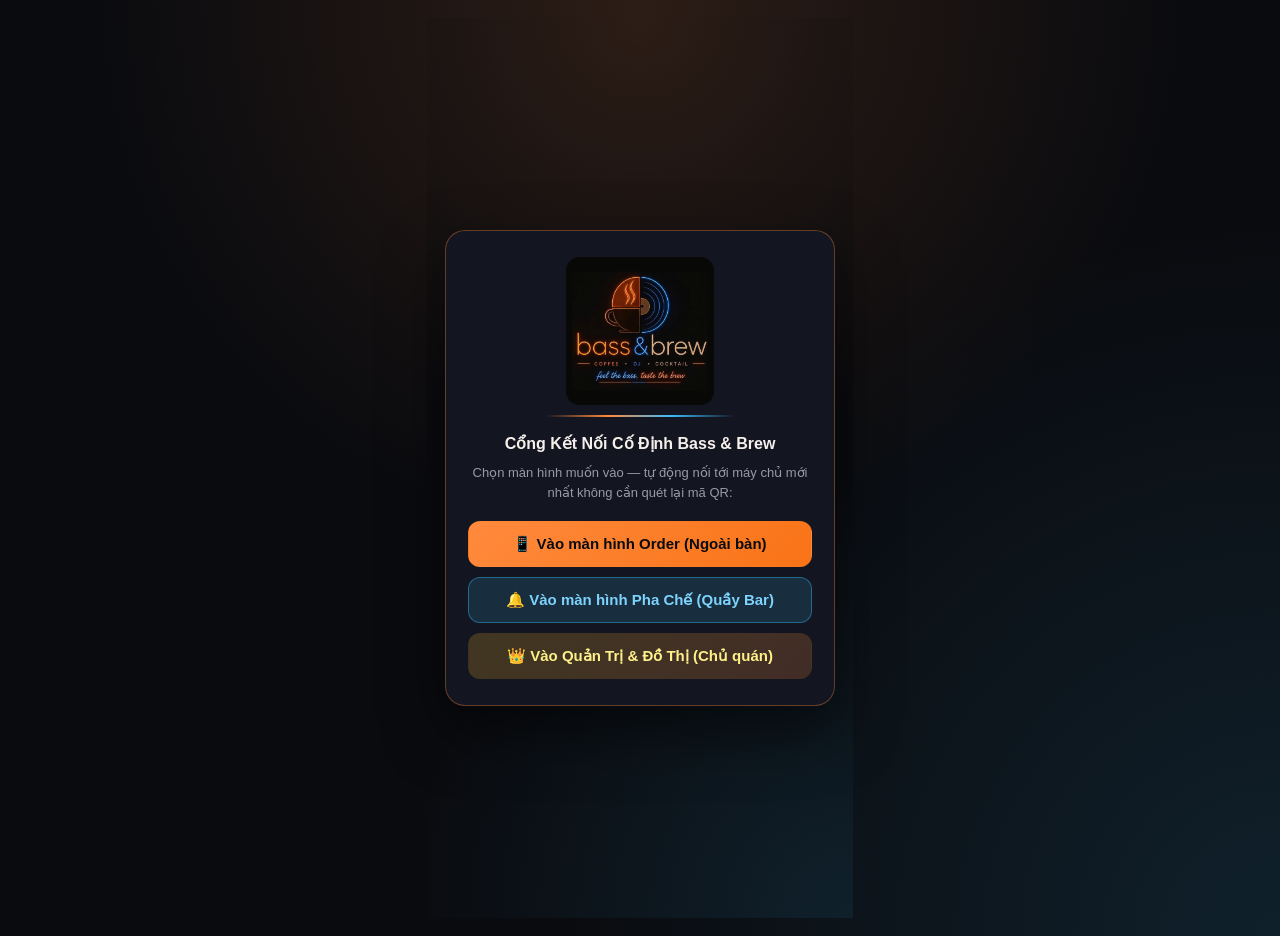
<file: index.html>
<!DOCTYPE html>
<html lang="vi">
<head>
    <meta charset="utf-8" />
    <meta name="viewport" content="width=device-width, initial-scale=1.0, maximum-scale=1.0, user-scalable=no, viewport-fit=cover" />
    <meta name="theme-color" content="#0A0B0F" />
    <link rel="icon" type="image/png" href="./icons/icon-order-192.png" />
    <title>Bass &amp; Brew POS — Cổng Kết Nối Cố Định</title>
    <link rel="stylesheet" href="./portal.css?v=3" />
</head>
<body>
    <main class="portal-card">
        <img src="./images/logo-full.png" alt="Bass &amp; Brew" class="portal-logo" />
        <div class="neon-line"></div>
        <div class="portal-status loading">Cổng Kết Nối Cố Định Bass &amp; Brew</div>
        <p class="portal-detail">Chọn màn hình muốn vào — tự động nối tới máy chủ mới nhất không cần quét lại mã QR:</p>
        <a id="go-order" href="./order.html" class="btn btn-primary">📱 Vào màn hình Order (Ngoài bàn)</a>
        <a id="go-bar" href="./bar.html" class="btn btn-secondary">🔔 Vào màn hình Pha Chế (Quầy Bar)</a>
        <a id="go-admin" href="./admin.html" class="btn btn-admin">👑 Vào Quản Trị &amp; Đồ Thị (Chủ quán)</a>
    </main>
    <script>
        (function () {
            const g = new URLSearchParams(window.location.search).get('g');
            if (g) {
                document.getElementById('go-order').href = './order.html?g=' + encodeURIComponent(g);
                document.getElementById('go-bar').href = './bar.html?g=' + encodeURIComponent(g);
                document.getElementById('go-admin').href = './admin.html?g=' + encodeURIComponent(g);
            }
        })();
    </script>
</body>
</html>
</file>
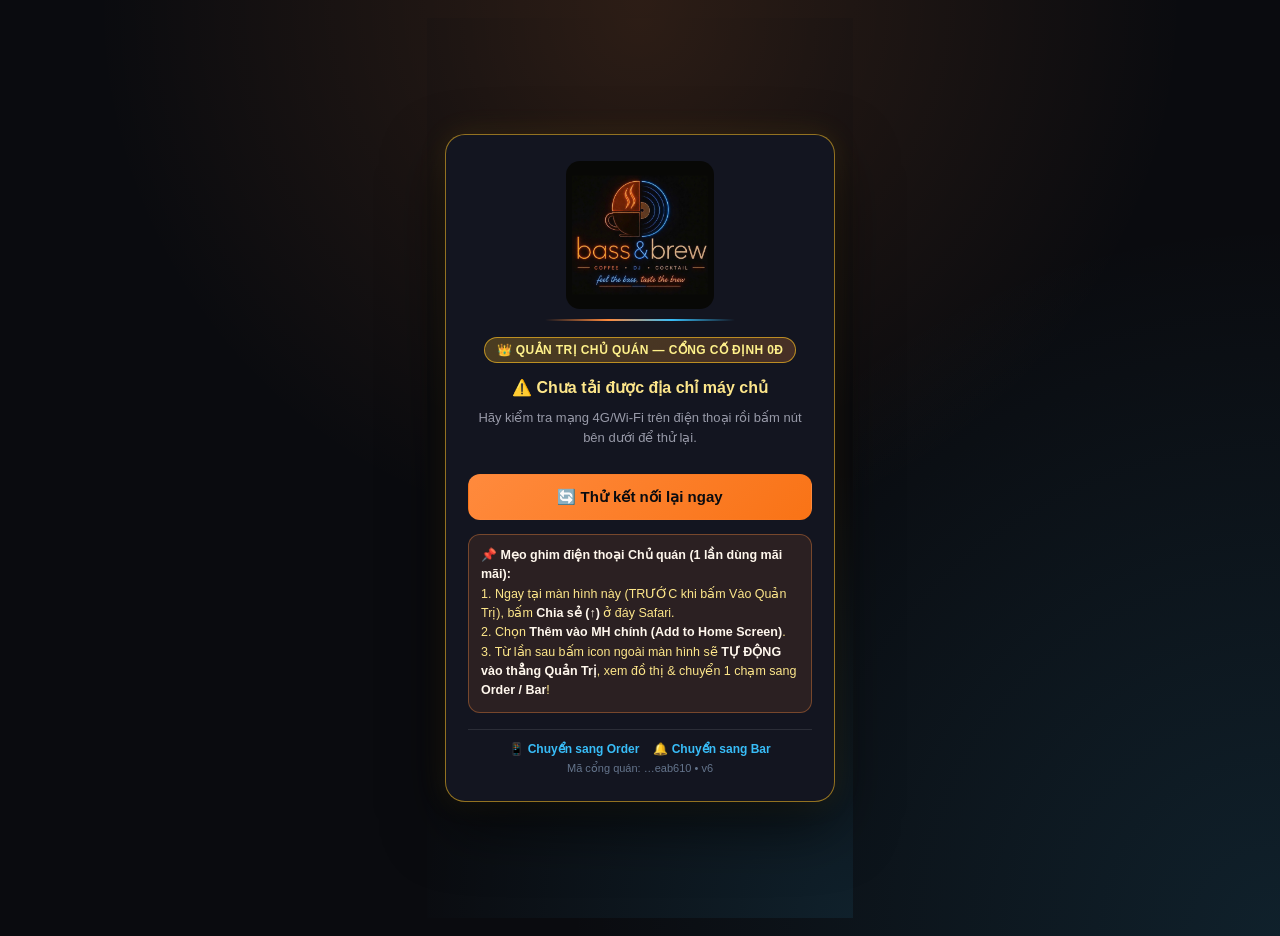
<file: admin.html>
<!DOCTYPE html>
<html lang="vi">
<head>
    <meta charset="utf-8" />
    <meta name="viewport" content="width=device-width, initial-scale=1.0, maximum-scale=1.0, user-scalable=no, viewport-fit=cover" />
    <meta name="apple-mobile-web-app-capable" content="yes" />
    <meta name="mobile-web-app-capable" content="yes" />
    <meta name="apple-mobile-web-app-status-bar-style" content="black-translucent" />
    <meta name="apple-mobile-web-app-title" content="B&amp;B Quản Trị" />
    <meta name="theme-color" content="#0A0B0F" />
    <!-- Không gắn manifest tĩnh có start_url cố định vì iOS Safari sẽ cắt mất ?g=<GistId> khi bấm Thêm vào MH chính! -->
    <link rel="apple-touch-icon" sizes="256x256" href="./icons/icon-app-256.png" />
    <link rel="icon" type="image/png" href="./icons/icon-app-256.png" />
    <title>Bass &amp; Brew — Quản Trị</title>
    <link rel="stylesheet" href="./portal.css?v=3" />
</head>
<body data-target="/admin">
    <main class="portal-card portal-card-admin">
        <img src="./images/logo-full.png" alt="Bass &amp; Brew" class="portal-logo" />
        <div class="neon-line"></div>
        <div class="role-badge role-admin">👑 QUẢN TRỊ CHỦ QUÁN — CỔNG CỐ ĐỊNH 0Đ</div>
        <div id="portal-spinner" class="spinner"></div>
        <div id="portal-status" class="portal-status loading">🔄 Đang tìm máy chủ Bass &amp; Brew...</div>
        <p id="portal-detail" class="portal-detail">Tự động nối tới đường truyền mới nhất của máy chủ — xem đồ thị thống kê &amp; chuyển nhanh Order / Bar trên 1 máy.</p>
        <a id="portal-open-btn" href="#" class="btn btn-primary" style="display:none;">👑 Vào Trang Quản Trị &amp; Đồ Thị ngay</a>
        <button id="portal-retry-btn" type="button" class="btn btn-primary" style="margin-top:8px;">🔄 Thử kết nối lại ngay</button>
        <div id="portal-pin-guide" class="pin-guide">
            <b>📌 Mẹo ghim điện thoại Chủ quán (1 lần dùng mãi mãi):</b><br />
            1. Ngay tại màn hình này (TRƯỚC khi bấm Vào Quản Trị), bấm <b>Chia sẻ (↑)</b> ở đáy Safari.<br />
            2. Chọn <b>Thêm vào MH chính (Add to Home Screen)</b>.<br />
            3. Từ lần sau bấm icon ngoài màn hình sẽ <b>TỰ ĐỘNG vào thẳng Quản Trị</b>, xem đồ thị &amp; chuyển 1 chạm sang <b>Order / Bar</b>!
        </div>
        <div class="portal-footer">
            <div style="display:flex; justify-content:center; gap:14px; flex-wrap:wrap;">
                <a class="portal-switch-link" href="./order.html">📱 Chuyển sang Order</a>
                <a class="portal-switch-link" href="./bar.html">🔔 Chuyển sang Bar</a>
            </div>
            <div id="portal-gist-tag" style="margin-top:6px; font-size:11px; color:#64748B;"></div>
        </div>
    </main>
    <script src="./portal.js?v=6"></script>
</body>
</html>
</file>
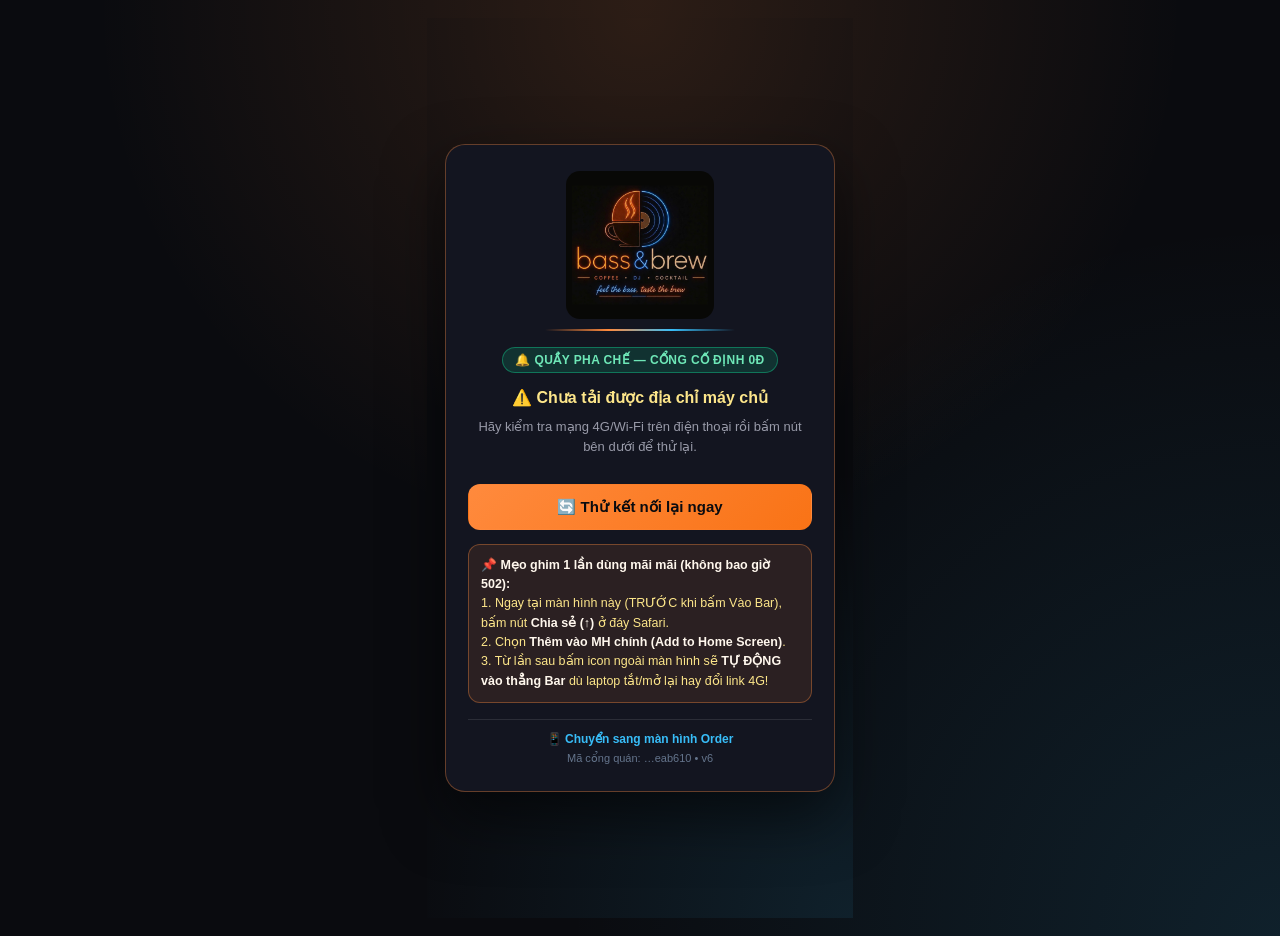
<file: bar.html>
<!DOCTYPE html>
<html lang="vi">
<head>
    <meta charset="utf-8" />
    <meta name="viewport" content="width=device-width, initial-scale=1.0, maximum-scale=1.0, user-scalable=no, viewport-fit=cover" />
    <meta name="apple-mobile-web-app-capable" content="yes" />
    <meta name="mobile-web-app-capable" content="yes" />
    <meta name="apple-mobile-web-app-status-bar-style" content="black-translucent" />
    <meta name="apple-mobile-web-app-title" content="Bass &amp; Brew Bar" />
    <meta name="theme-color" content="#0A0B0F" />
    <!-- Không gắn manifest tĩnh có start_url cố định vì iOS Safari sẽ cắt mất ?g=<GistId> khi bấm Thêm vào MH chính! -->
    <link rel="apple-touch-icon" sizes="192x192" href="./icons/icon-bar-192.png" />
    <link rel="apple-touch-icon" sizes="512x512" href="./icons/icon-bar-512.png" />
    <link rel="icon" type="image/png" href="./icons/icon-bar-192.png" />
    <title>Bass &amp; Brew — Pha Chế</title>
    <link rel="stylesheet" href="./portal.css?v=3" />
</head>
<body data-target="/bar">
    <main class="portal-card">
        <img src="./images/logo-full.png" alt="Bass &amp; Brew" class="portal-logo" />
        <div class="neon-line"></div>
        <div class="role-badge role-bar">🔔 QUẦY PHA CHẾ — CỔNG CỐ ĐỊNH 0Đ</div>
        <div id="portal-spinner" class="spinner"></div>
        <div id="portal-status" class="portal-status loading">🔄 Đang tìm máy chủ Bass &amp; Brew...</div>
        <p id="portal-detail" class="portal-detail">Tự động nối tới đường truyền mới nhất của laptop quầy thu ngân.</p>
        <a id="portal-open-btn" href="#" class="btn btn-primary" style="display:none;">🚀 Vào màn hình Pha Chế (Bar) ngay</a>
        <button id="portal-retry-btn" type="button" class="btn btn-primary" style="margin-top:8px;">🔄 Thử kết nối lại ngay</button>
        <div id="portal-pin-guide" class="pin-guide">
            <b>📌 Mẹo ghim 1 lần dùng mãi mãi (không bao giờ 502):</b><br />
            1. Ngay tại màn hình này (TRƯỚC khi bấm Vào Bar), bấm nút <b>Chia sẻ (↑)</b> ở đáy Safari.<br />
            2. Chọn <b>Thêm vào MH chính (Add to Home Screen)</b>.<br />
            3. Từ lần sau bấm icon ngoài màn hình sẽ <b>TỰ ĐỘNG vào thẳng Bar</b> dù laptop tắt/mở lại hay đổi link 4G!
        </div>
        <div class="portal-footer">
            <a id="portal-switch-link" class="portal-switch-link" href="./order.html">📱 Chuyển sang màn hình Order</a>
            <div id="portal-gist-tag" style="margin-top:6px; font-size:11px; color:#64748B;"></div>
        </div>
    </main>
    <script src="./portal.js?v=6"></script>
</body>
</html>
</file>
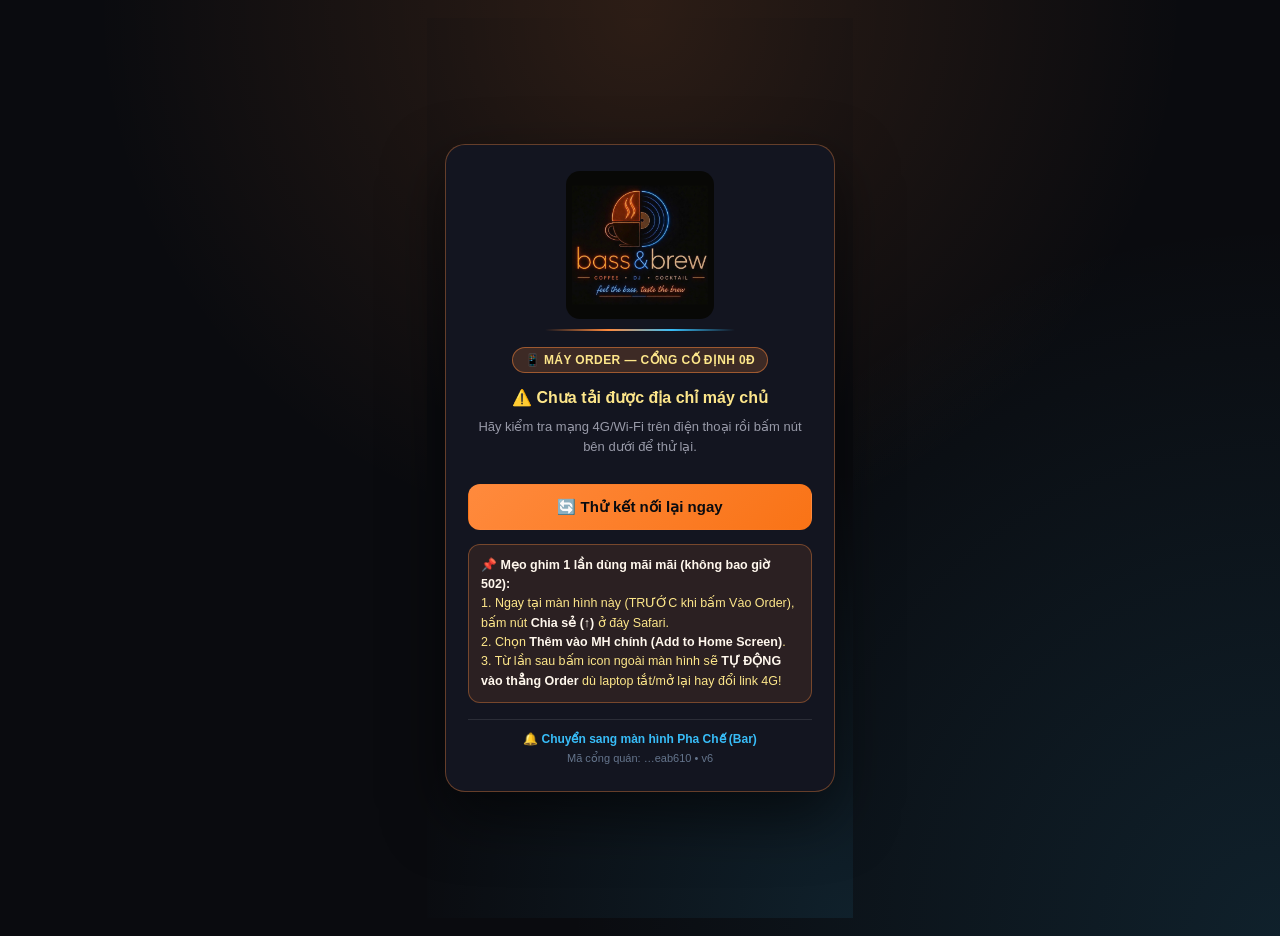
<file: order.html>
<!DOCTYPE html>
<html lang="vi">
<head>
    <meta charset="utf-8" />
    <meta name="viewport" content="width=device-width, initial-scale=1.0, maximum-scale=1.0, user-scalable=no, viewport-fit=cover" />
    <meta name="apple-mobile-web-app-capable" content="yes" />
    <meta name="mobile-web-app-capable" content="yes" />
    <meta name="apple-mobile-web-app-status-bar-style" content="black-translucent" />
    <meta name="apple-mobile-web-app-title" content="Bass &amp; Brew" />
    <meta name="theme-color" content="#0A0B0F" />
    <!-- Không gắn manifest tĩnh có start_url cố định vì iOS Safari sẽ cắt mất ?g=<GistId> khi bấm Thêm vào MH chính! -->
    <link rel="apple-touch-icon" sizes="192x192" href="./icons/icon-order-192.png" />
    <link rel="apple-touch-icon" sizes="512x512" href="./icons/icon-order-512.png" />
    <link rel="icon" type="image/png" href="./icons/icon-order-192.png" />
    <title>Bass &amp; Brew — Order</title>
    <link rel="stylesheet" href="./portal.css?v=3" />
</head>
<body data-target="/order">
    <main class="portal-card">
        <img src="./images/logo-full.png" alt="Bass &amp; Brew" class="portal-logo" />
        <div class="neon-line"></div>
        <div class="role-badge role-order">📱 MÁY ORDER — CỔNG CỐ ĐỊNH 0Đ</div>
        <div id="portal-spinner" class="spinner"></div>
        <div id="portal-status" class="portal-status loading">🔄 Đang tìm máy chủ Bass &amp; Brew...</div>
        <p id="portal-detail" class="portal-detail">Tự động nối tới đường truyền mới nhất của laptop quầy thu ngân.</p>
        <a id="portal-open-btn" href="#" class="btn btn-primary" style="display:none;">🚀 Vào màn hình Order ngay</a>
        <button id="portal-retry-btn" type="button" class="btn btn-primary" style="margin-top:8px;">🔄 Thử kết nối lại ngay</button>
        <div id="portal-pin-guide" class="pin-guide">
            <b>📌 Mẹo ghim 1 lần dùng mãi mãi (không bao giờ 502):</b><br />
            1. Ngay tại màn hình này (TRƯỚC khi bấm Vào Order), bấm nút <b>Chia sẻ (↑)</b> ở đáy Safari.<br />
            2. Chọn <b>Thêm vào MH chính (Add to Home Screen)</b>.<br />
            3. Từ lần sau bấm icon ngoài màn hình sẽ <b>TỰ ĐỘNG vào thẳng Order</b> dù laptop tắt/mở lại hay đổi link 4G!
        </div>
        <div class="portal-footer">
            <a id="portal-switch-link" class="portal-switch-link" href="./bar.html">🔔 Chuyển sang màn hình Pha Chế (Bar)</a>
            <div id="portal-gist-tag" style="margin-top:6px; font-size:11px; color:#64748B;"></div>
        </div>
    </main>
    <script src="./portal.js?v=6"></script>
</body>
</html>
</file>
<file: portal.css>
:root {
    --bg: #0A0B0F;
    --surface: #131520;
    --border: rgba(255, 255, 255, 0.10);
    --primary: #FF8A3D;
    --accent: #38BDF8;
    --cream: #F5F0EB;
    --muted: #989AA8;
    --ok: #6EE7B7;
    --warn: #FDE68A;
    --danger: #FDA4AF;
}
* { box-sizing: border-box; }
html, body {
    margin: 0;
    padding: 0;
    min-height: 100dvh;
    background: radial-gradient(circle at top, rgba(255, 138, 61, 0.14), transparent 48%),
                radial-gradient(circle at bottom right, rgba(56, 189, 248, 0.12), transparent 45%),
                var(--bg);
    color: var(--cream);
    font-family: -apple-system, BlinkMacSystemFont, "Segoe UI", Roboto, sans-serif;
    display: flex;
    align-items: center;
    justify-content: center;
    padding: 18px;
}
.portal-card {
    width: 100%;
    max-width: 390px;
    background: var(--surface);
    border: 1px solid rgba(255, 138, 61, 0.35);
    border-radius: 20px;
    padding: 26px 22px;
    text-align: center;
    box-shadow: 0 24px 60px rgba(0, 0, 0, 0.55);
}
.portal-logo {
    width: 148px;
    height: auto;
    border-radius: 14px;
    display: block;
    margin: 0 auto 10px;
}
.neon-line {
    height: 2px;
    max-width: 190px;
    margin: 8px auto 16px;
    background: linear-gradient(90deg, transparent, var(--primary), var(--accent), transparent);
    border-radius: 999px;
}
.role-badge {
    display: inline-block;
    font-size: 12px;
    font-weight: 800;
    letter-spacing: 0.4px;
    padding: 5px 12px;
    border-radius: 999px;
    margin-bottom: 14px;
}
.role-order {
    background: rgba(255, 138, 61, 0.18);
    border: 1px solid rgba(255, 138, 61, 0.5);
    color: #FDE68A;
}
.role-bar {
    background: rgba(16, 185, 129, 0.18);
    border: 1px solid rgba(16, 185, 129, 0.5);
    color: #6EE7B7;
}
.role-admin {
    background: linear-gradient(135deg, rgba(251, 191, 36, 0.24), rgba(255, 138, 61, 0.22));
    border: 1px solid rgba(251, 191, 36, 0.65);
    color: #FEF08A;
}
.portal-card-admin {
    border-color: rgba(251, 191, 36, 0.55);
    box-shadow: 0 24px 60px rgba(0, 0, 0, 0.58), 0 0 28px rgba(251, 191, 36, 0.12);
}
.btn-admin {
    background: linear-gradient(135deg, rgba(251, 191, 36, 0.2), rgba(255, 138, 61, 0.2));
    border-color: rgba(251, 191, 36, 0.58);
    color: #FEF08A;
    margin-top: 10px;
}
.spinner {
    width: 34px;
    height: 34px;
    border: 3px solid rgba(255, 138, 61, 0.22);
    border-top-color: var(--primary);
    border-radius: 50%;
    animation: spin 0.8s linear infinite;
    margin: 4px auto 12px;
}
@keyframes spin { to { transform: rotate(360deg); } }
.portal-status {
    font-size: 16px;
    font-weight: 800;
    line-height: 1.4;
    margin-bottom: 8px;
}
.portal-status.loading { color: var(--cream); }
.portal-status.ok { color: var(--ok); }
.portal-status.warn { color: var(--warn); }
.portal-status.closed { color: var(--danger); }
.portal-detail {
    font-size: 13px;
    color: var(--muted);
    line-height: 1.55;
    margin: 0 0 18px;
    min-height: 38px;
}
.btn {
    display: inline-flex;
    align-items: center;
    justify-content: center;
    gap: 8px;
    width: 100%;
    padding: 13px 16px;
    border-radius: 12px;
    border: 1px solid transparent;
    font-size: 15px;
    font-weight: 800;
    cursor: pointer;
    text-decoration: none;
    transition: transform 0.12s ease, opacity 0.15s ease;
}
.btn:active { transform: scale(0.98); }
.btn:disabled { opacity: 0.55; cursor: default; }
.btn-primary {
    background: linear-gradient(135deg, #FF8A3D, #F97316);
    color: #0A0B0F;
}
.btn-secondary {
    background: rgba(56, 189, 248, 0.14);
    border-color: rgba(56, 189, 248, 0.42);
    color: #7DD3FC;
    margin-top: 10px;
}
.pin-guide {
    margin-top: 14px;
    padding: 11px 12px;
    border-radius: 12px;
    background: rgba(255, 138, 61, 0.10);
    border: 1px solid rgba(255, 138, 61, 0.36);
    text-align: left;
    font-size: 12.5px;
    line-height: 1.55;
    color: #FDE68A;
}
.pin-guide b { color: #FFF7ED; }
.portal-footer {
    margin-top: 16px;
    padding-top: 12px;
    border-top: 1px solid var(--border);
    font-size: 12px;
    color: var(--muted);
}
.portal-footer a {
    color: var(--accent);
    text-decoration: none;
    font-weight: 700;
}
</file>
